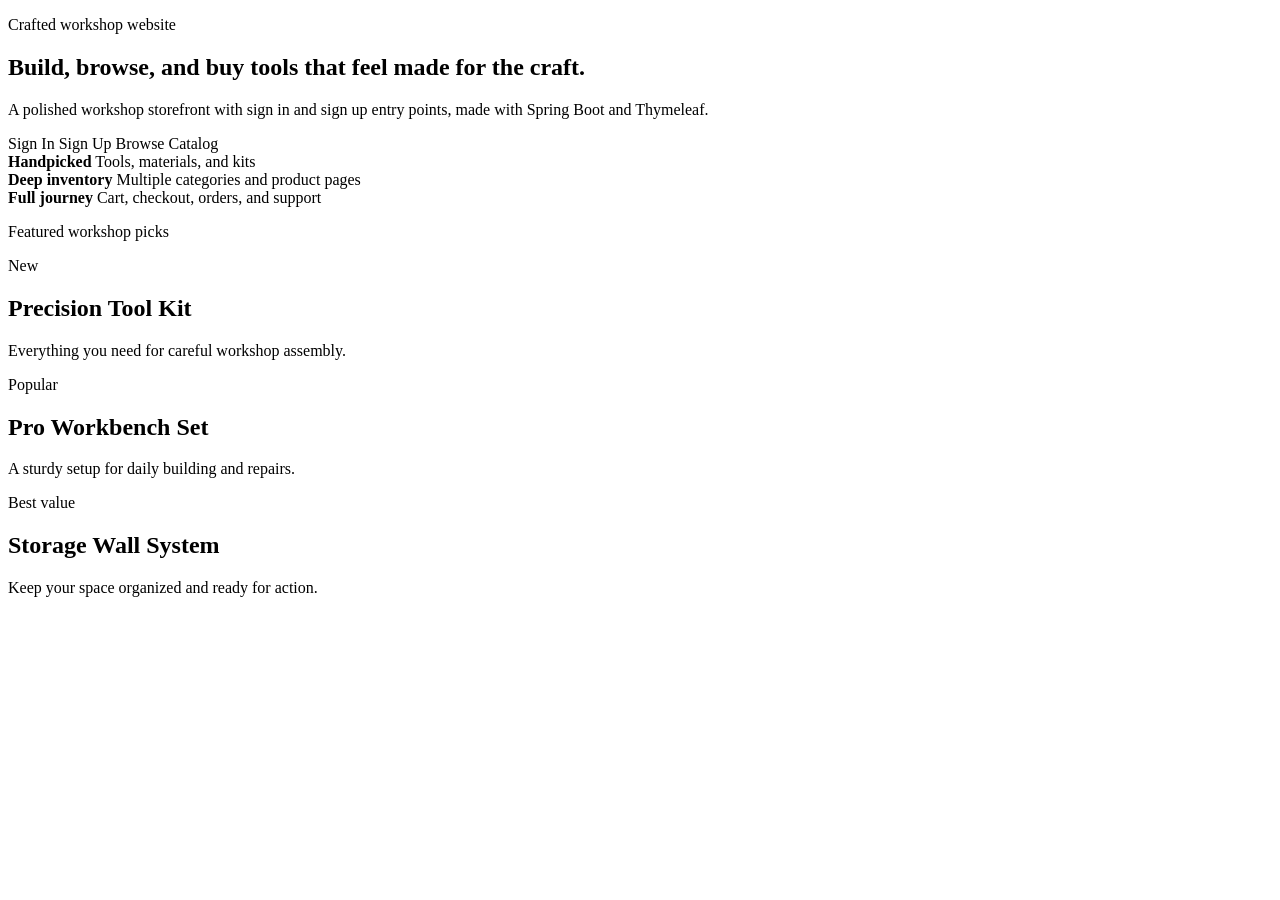
<file: src/main/resources/templates/index.html>
<!DOCTYPE html>
<html lang="en" xmlns:th="http://www.thymeleaf.org">
<head>
    <meta charset="UTF-8" />
    <meta name="viewport" content="width=device-width, initial-scale=1.0" />
    <title>Workshop Store</title>
    <link rel="stylesheet" th:href="@{/css/styles.css}" />
</head>
<body>
<main class="page-shell landing-shell">
    <section class="hero-panel hero-art">
        <p class="eyebrow">Crafted workshop website</p>
        <h1>Build, browse, and buy tools that feel made for the craft.</h1>
        <p class="lead">A polished workshop storefront with sign in and sign up entry points, made with Spring Boot and Thymeleaf.</p>

        <div class="action-row">
            <a class="link-button" th:href="@{/login}">Sign In</a>
            <a class="link-button link-button-secondary" th:href="@{/signup}">Sign Up</a>
            <a class="link-button link-button-secondary" th:href="@{/catalog}">Browse Catalog</a>
        </div>

        <div class="feature-grid">
            <article>
                <strong>Handpicked</strong>
                <span>Tools, materials, and kits</span>
            </article>
            <article>
                <strong>Deep inventory</strong>
                <span>Multiple categories and product pages</span>
            </article>
            <article>
                <strong>Full journey</strong>
                <span>Cart, checkout, orders, and support</span>
            </article>
        </div>
    </section>

    <section class="card showcase-card">
        <p class="eyebrow">Featured workshop picks</p>
        <div class="product-list">
            <article class="product-card">
                <span class="product-tag">New</span>
                <h2>Precision Tool Kit</h2>
                <p>Everything you need for careful workshop assembly.</p>
            </article>
            <article class="product-card">
                <span class="product-tag">Popular</span>
                <h2>Pro Workbench Set</h2>
                <p>A sturdy setup for daily building and repairs.</p>
            </article>
            <article class="product-card">
                <span class="product-tag">Best value</span>
                <h2>Storage Wall System</h2>
                <p>Keep your space organized and ready for action.</p>
            </article>
        </div>
    </section>
</main>
</body>
</html>
</file>
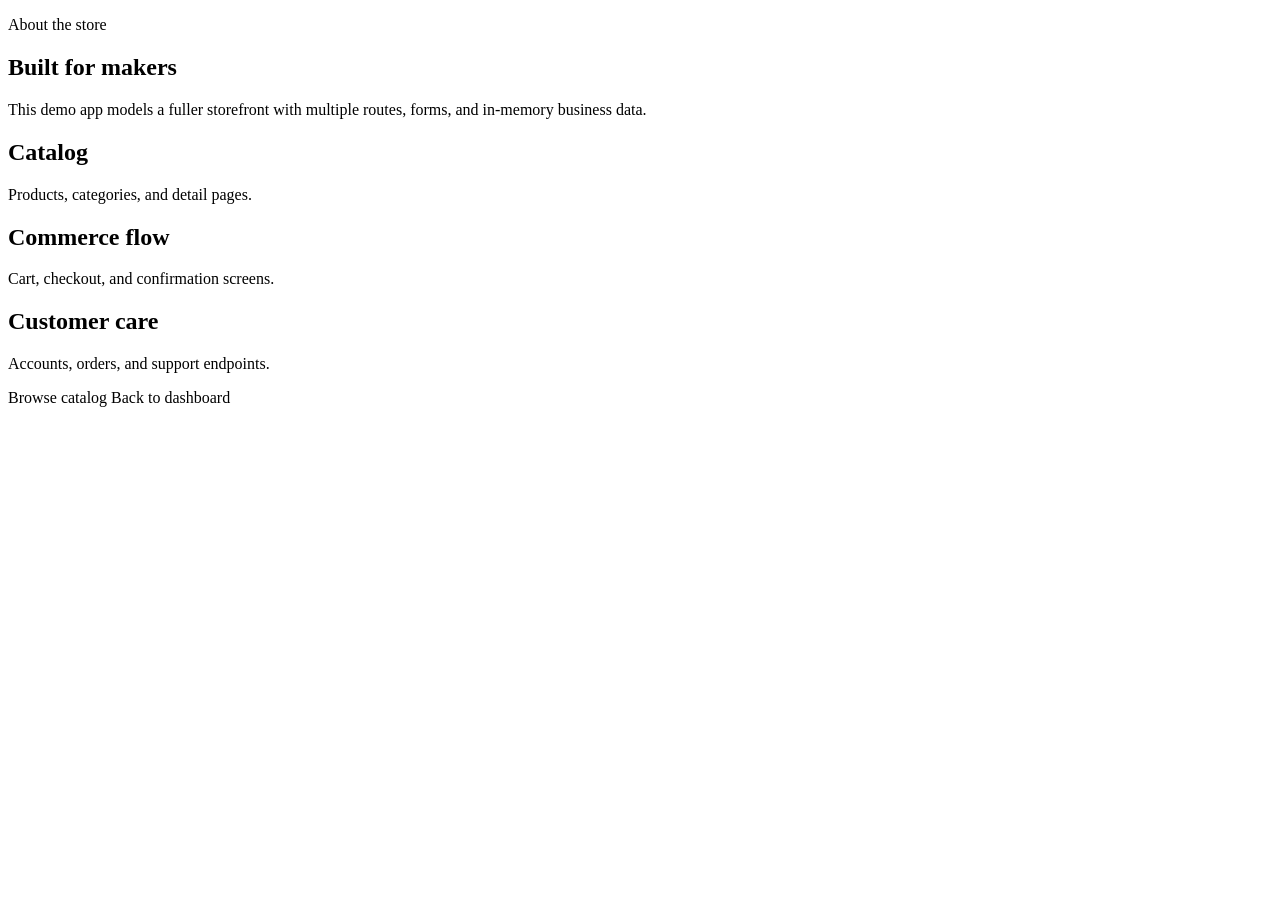
<file: src/main/resources/templates/about.html>
<!DOCTYPE html>
<html lang="en" xmlns:th="http://www.thymeleaf.org">
<head>
    <meta charset="UTF-8" />
    <meta name="viewport" content="width=device-width, initial-scale=1.0" />
    <title>About</title>
    <link rel="stylesheet" th:href="@{/css/styles.css}" />
</head>
<body>
<main class="page-shell center">
    <section class="card wide-card">
        <p class="eyebrow">About the store</p>
        <h1>Built for makers</h1>
        <p class="lead">This demo app models a fuller storefront with multiple routes, forms, and in-memory business data.</p>

        <div class="about-grid">
            <article>
                <h2>Catalog</h2>
                <p>Products, categories, and detail pages.</p>
            </article>
            <article>
                <h2>Commerce flow</h2>
                <p>Cart, checkout, and confirmation screens.</p>
            </article>
            <article>
                <h2>Customer care</h2>
                <p>Accounts, orders, and support endpoints.</p>
            </article>
        </div>

        <div class="action-row">
            <a class="link-button" th:href="@{/catalog}">Browse catalog</a>
            <a class="link-button link-button-secondary" th:href="@{/shop}">Back to dashboard</a>
        </div>
    </section>
</main>
</body>
</html>
</file>
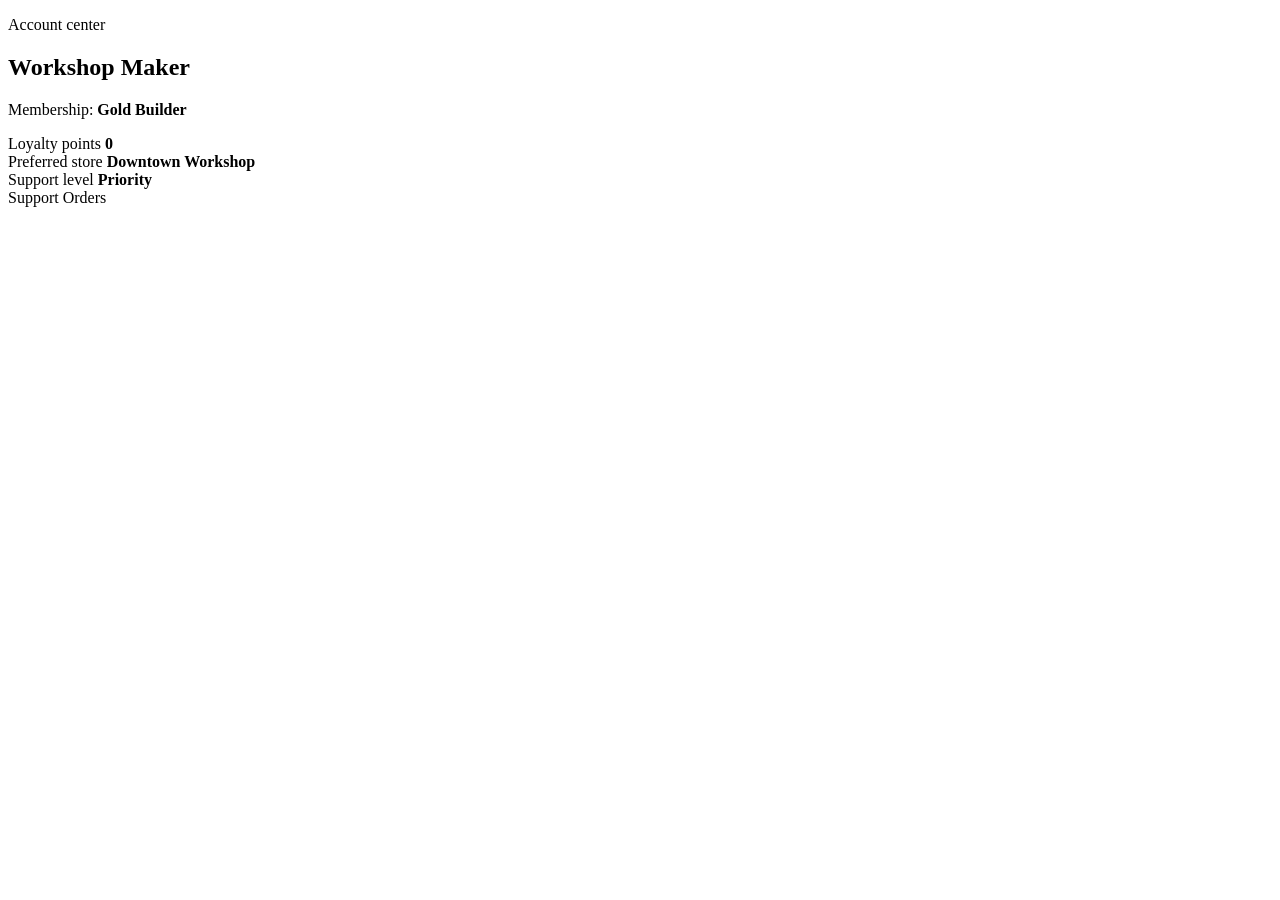
<file: src/main/resources/templates/account.html>
<!DOCTYPE html>
<html lang="en" xmlns:th="http://www.thymeleaf.org">
<head>
    <meta charset="UTF-8" />
    <meta name="viewport" content="width=device-width, initial-scale=1.0" />
    <title>Account</title>
    <link rel="stylesheet" th:href="@{/css/styles.css}" />
</head>
<body>
<main class="page-shell center">
    <section class="card wide-card">
        <p class="eyebrow">Account center</p>
        <h1 th:text="${accountName}">Workshop Maker</h1>
        <p class="lead">Membership: <strong th:text="${membershipLevel}">Gold Builder</strong></p>

        <div class="account-stats">
            <article>
                <span>Loyalty points</span>
                <strong th:text="${loyaltyPoints}">0</strong>
            </article>
            <article>
                <span>Preferred store</span>
                <strong>Downtown Workshop</strong>
            </article>
            <article>
                <span>Support level</span>
                <strong>Priority</strong>
            </article>
        </div>

        <div class="action-row">
            <a class="link-button" th:href="@{/support}">Support</a>
            <a class="link-button link-button-secondary" th:href="@{/orders}">Orders</a>
        </div>
    </section>
</main>
</body>
</html>
</file>
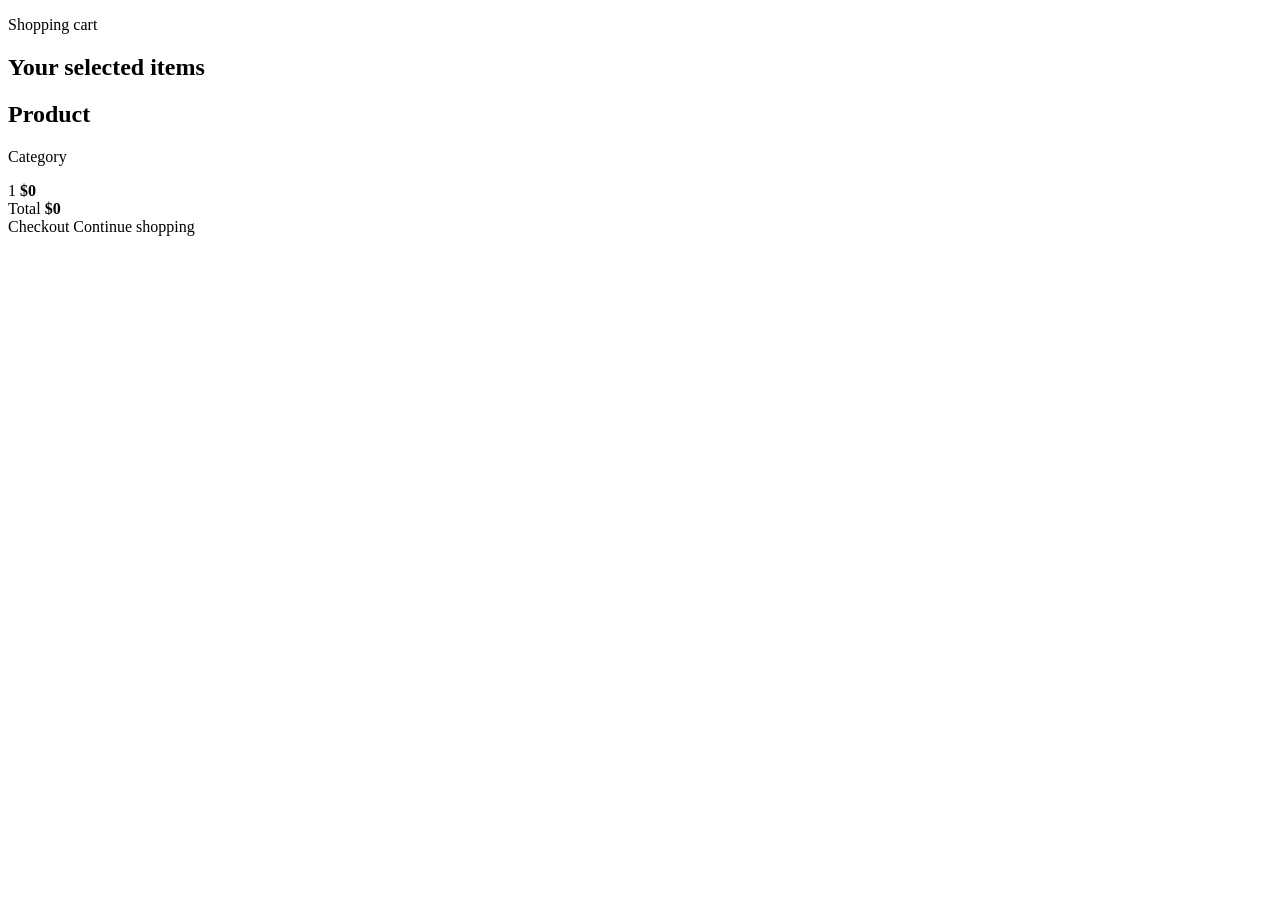
<file: src/main/resources/templates/cart.html>
<!DOCTYPE html>
<html lang="en" xmlns:th="http://www.thymeleaf.org">
<head>
    <meta charset="UTF-8" />
    <meta name="viewport" content="width=device-width, initial-scale=1.0" />
    <title>Cart</title>
    <link rel="stylesheet" th:href="@{/css/styles.css}" />
</head>
<body>
<main class="page-shell center">
    <section class="card wide-card">
        <p class="eyebrow">Shopping cart</p>
        <h1>Your selected items</h1>

        <div class="cart-list">
            <article class="cart-row" th:each="line : ${cartLines}">
                <div>
                    <h2 th:text="${line.product.name}">Product</h2>
                    <p th:text="${line.product.category}">Category</p>
                </div>
                <div>
                    <span th:text="${line.quantity}">1</span>
                    <strong th:text="${line.lineTotal}">$0</strong>
                </div>
            </article>
        </div>

        <div class="summary-strip">
            <span>Total</span>
            <strong th:text="${cartTotal}">$0</strong>
        </div>

        <div class="action-row">
            <a class="link-button" th:href="@{/checkout}">Checkout</a>
            <a class="link-button link-button-secondary" th:href="@{/catalog}">Continue shopping</a>
        </div>
    </section>
</main>
</body>
</html>
</file>
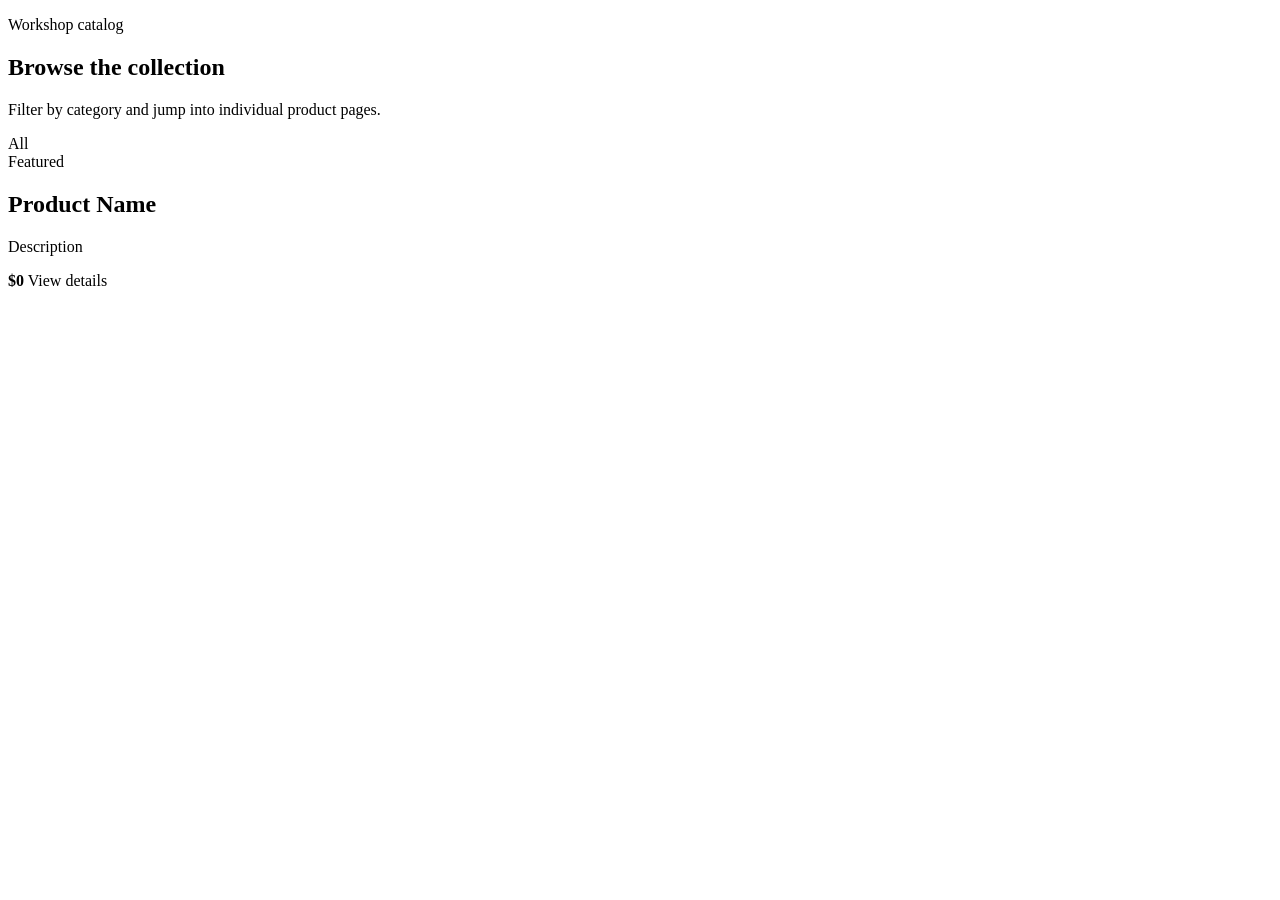
<file: src/main/resources/templates/catalog.html>
<!DOCTYPE html>
<html lang="en" xmlns:th="http://www.thymeleaf.org">
<head>
    <meta charset="UTF-8" />
    <meta name="viewport" content="width=device-width, initial-scale=1.0" />
    <title>Catalog</title>
    <link rel="stylesheet" th:href="@{/css/styles.css}" />
</head>
<body>
<main class="page-shell catalog-shell">
    <section class="hero-panel catalog-hero">
        <p class="eyebrow">Workshop catalog</p>
        <h1>Browse the collection</h1>
        <p class="lead">Filter by category and jump into individual product pages.</p>

        <div class="action-row category-row">
            <a class="link-button link-button-secondary" th:href="@{/catalog(category='all')}" th:classappend="${selectedCategory == 'all'} ? ' is-active' : ''">All</a>
            <a class="link-button link-button-secondary" th:each="category : ${categories}" th:href="@{/catalog(category=${category})}" th:text="${category}" th:classappend="${selectedCategory == category} ? ' is-active' : ''"></a>
        </div>
    </section>

    <section class="card catalog-grid">
        <article class="product-card catalog-card" th:each="product : ${products}">
            <span class="product-tag" th:text="${product.status}">Featured</span>
            <h2 th:text="${product.name}">Product Name</h2>
            <p th:text="${product.description}">Description</p>
            <div class="card-footer">
                <strong th:text="${product.price}">$0</strong>
                <a class="text-link" th:href="@{/product/{id}(id=${product.id})}">View details</a>
            </div>
        </article>
    </section>
</main>
</body>
</html>
</file>
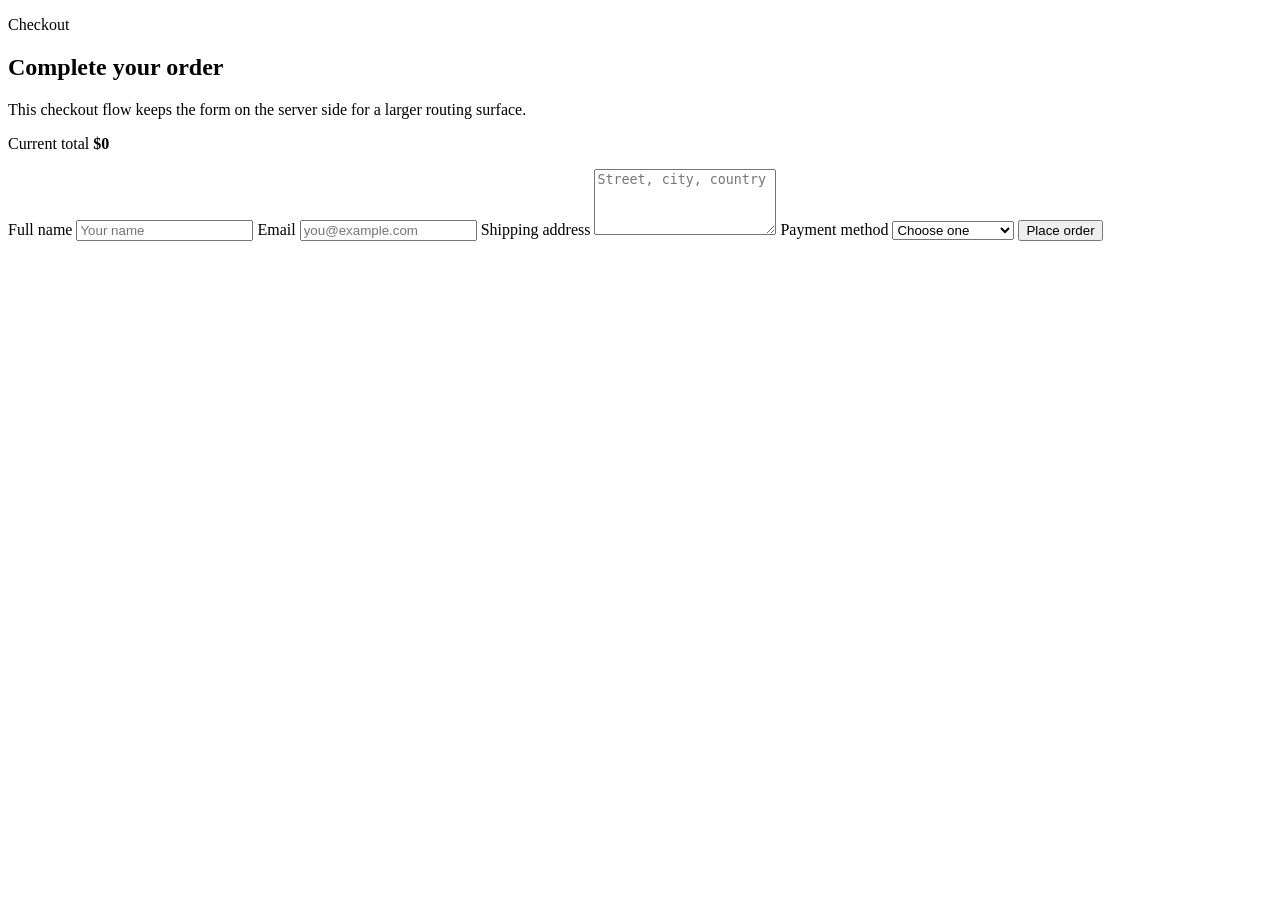
<file: src/main/resources/templates/checkout.html>
<!DOCTYPE html>
<html lang="en" xmlns:th="http://www.thymeleaf.org">
<head>
    <meta charset="UTF-8" />
    <meta name="viewport" content="width=device-width, initial-scale=1.0" />
    <title>Checkout</title>
    <link rel="stylesheet" th:href="@{/css/styles.css}" />
</head>
<body>
<main class="page-shell checkout-shell">
    <section class="card auth-card">
        <p class="eyebrow">Checkout</p>
        <h1>Complete your order</h1>
        <p class="lead">This checkout flow keeps the form on the server side for a larger routing surface.</p>

        <p class="summary-strip checkout-summary">
            <span>Current total</span>
            <strong th:text="${cartTotal}">$0</strong>
        </p>

        <form th:action="@{/checkout}" th:object="${checkoutForm}" method="post" class="form-grid">
            <label>
                <span>Full name</span>
                <input type="text" th:field="*{fullName}" placeholder="Your name" />
                <small class="field-error" th:if="${#fields.hasErrors('fullName')}" th:errors="*{fullName}"></small>
            </label>

            <label>
                <span>Email</span>
                <input type="email" th:field="*{email}" placeholder="you@example.com" />
                <small class="field-error" th:if="${#fields.hasErrors('email')}" th:errors="*{email}"></small>
            </label>

            <label>
                <span>Shipping address</span>
                <textarea th:field="*{shippingAddress}" rows="4" placeholder="Street, city, country"></textarea>
                <small class="field-error" th:if="${#fields.hasErrors('shippingAddress')}" th:errors="*{shippingAddress}"></small>
            </label>

            <label>
                <span>Payment method</span>
                <select th:field="*{paymentMethod}">
                    <option value="">Choose one</option>
                    <option value="card">Card</option>
                    <option value="cash">Cash on delivery</option>
                    <option value="wallet">Digital wallet</option>
                </select>
                <small class="field-error" th:if="${#fields.hasErrors('paymentMethod')}" th:errors="*{paymentMethod}"></small>
            </label>

            <button type="submit">Place order</button>
        </form>
    </section>
</main>
</body>
</html>
</file>
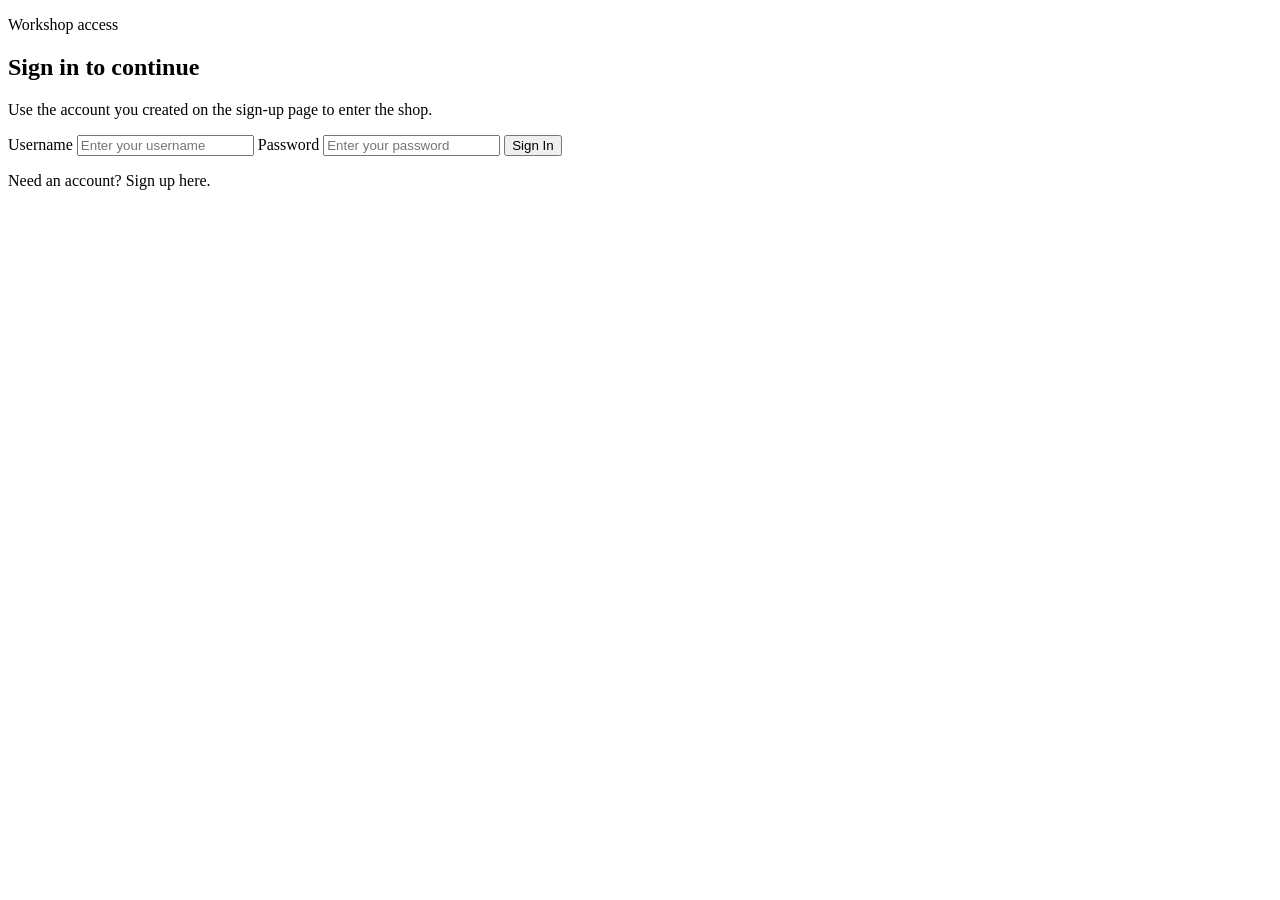
<file: src/main/resources/templates/login.html>
<!DOCTYPE html>
<html lang="en" xmlns:th="http://www.thymeleaf.org">
<head>
    <meta charset="UTF-8" />
    <meta name="viewport" content="width=device-width, initial-scale=1.0" />
    <title>Sign In</title>
    <link rel="stylesheet" th:href="@{/css/styles.css}" />
</head>
<body>
<main class="page-shell center">
    <section class="card auth-card">
        <p class="eyebrow">Workshop access</p>
        <h1>Sign in to continue</h1>
        <p class="lead">Use the account you created on the sign-up page to enter the shop.</p>

        <div class="success" th:if="${signupSuccess}" th:text="${signupSuccess}"></div>
        <div class="error" th:if="${loginError}" th:text="${loginError}"></div>

        <form th:action="@{/login}" th:object="${loginForm}" method="post" class="form-grid">
            <label>
                <span>Username</span>
                <input type="text" th:field="*{username}" placeholder="Enter your username" />
                <small class="field-error" th:if="${#fields.hasErrors('username')}" th:errors="*{username}"></small>
            </label>

            <label>
                <span>Password</span>
                <input type="password" th:field="*{password}" placeholder="Enter your password" />
                <small class="field-error" th:if="${#fields.hasErrors('password')}" th:errors="*{password}"></small>
            </label>

            <button type="submit">Sign In</button>
        </form>

        <p class="form-note">Need an account? <a th:href="@{/signup}">Sign up here</a>.</p>
    </section>
</main>
</body>
</html>
</file>
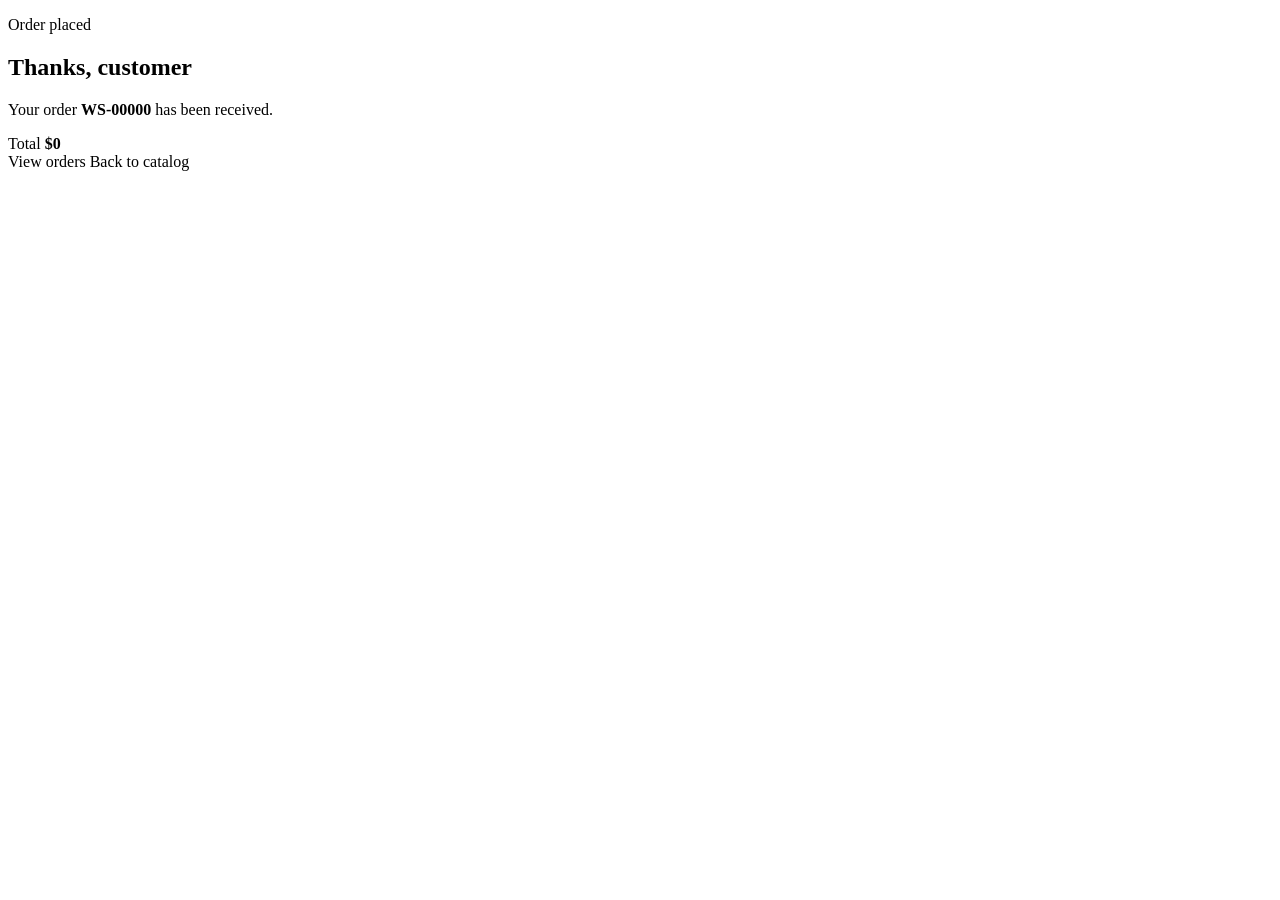
<file: src/main/resources/templates/order-confirmation.html>
<!DOCTYPE html>
<html lang="en" xmlns:th="http://www.thymeleaf.org">
<head>
    <meta charset="UTF-8" />
    <meta name="viewport" content="width=device-width, initial-scale=1.0" />
    <title>Order Confirmation</title>
    <link rel="stylesheet" th:href="@{/css/styles.css}" />
</head>
<body>
<main class="page-shell center">
    <section class="card auth-card">
        <p class="eyebrow">Order placed</p>
        <h1>Thanks, <span th:text="${customerName}">customer</span></h1>
        <p class="lead">Your order <strong th:text="${orderNumber}">WS-00000</strong> has been received.</p>
        <div class="summary-strip checkout-summary">
            <span>Total</span>
            <strong th:text="${cartTotal}">$0</strong>
        </div>
        <div class="action-row">
            <a class="link-button" th:href="@{/orders}">View orders</a>
            <a class="link-button link-button-secondary" th:href="@{/catalog}">Back to catalog</a>
        </div>
    </section>
</main>
</body>
</html>
</file>
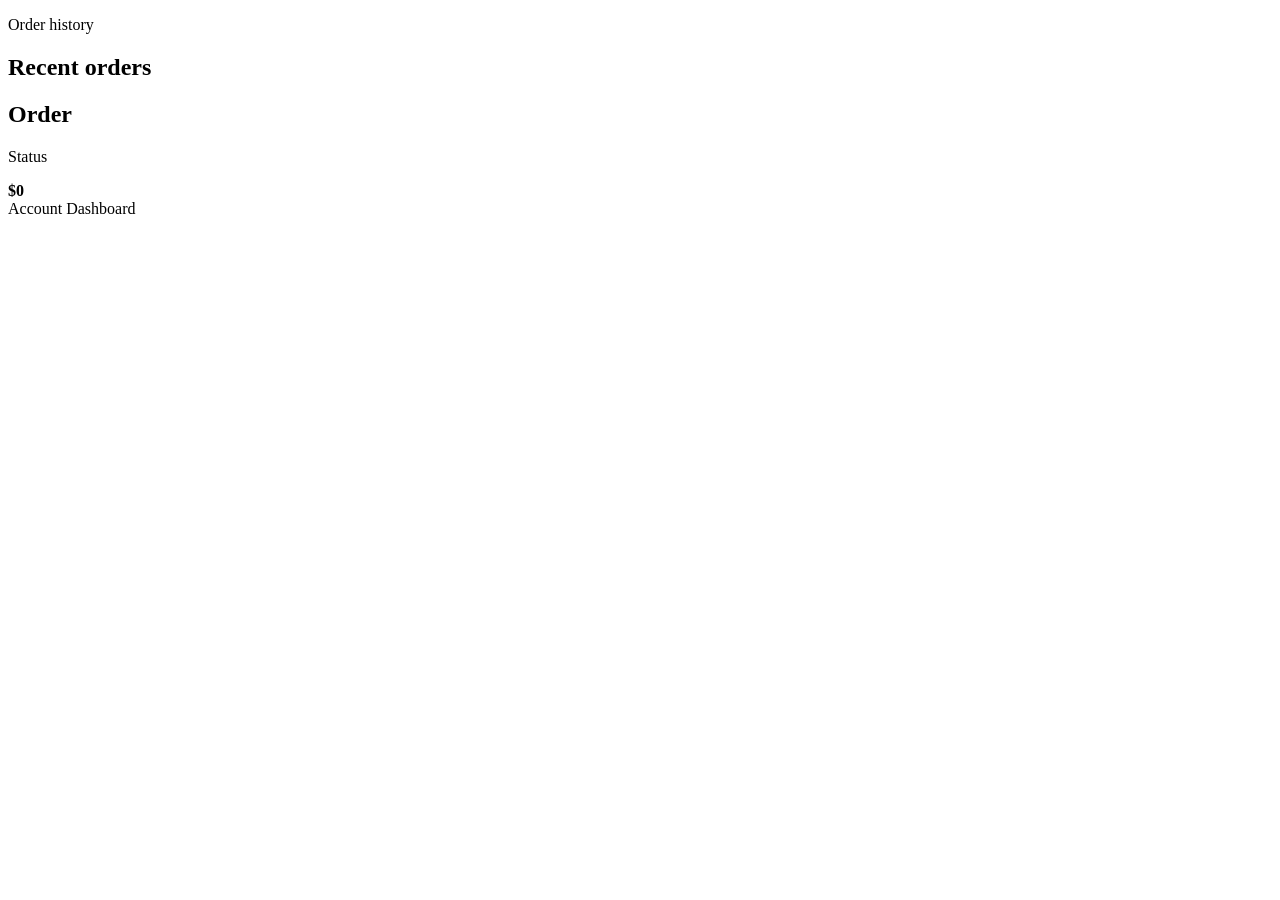
<file: src/main/resources/templates/orders.html>
<!DOCTYPE html>
<html lang="en" xmlns:th="http://www.thymeleaf.org">
<head>
    <meta charset="UTF-8" />
    <meta name="viewport" content="width=device-width, initial-scale=1.0" />
    <title>Orders</title>
    <link rel="stylesheet" th:href="@{/css/styles.css}" />
</head>
<body>
<main class="page-shell center">
    <section class="card wide-card">
        <p class="eyebrow">Order history</p>
        <h1>Recent orders</h1>

        <div class="orders-grid">
            <article class="order-card" th:each="order : ${orders}">
                <h2 th:text="${order.orderNumber}">Order</h2>
                <p th:text="${order.status}">Status</p>
                <strong th:text="${order.total}">$0</strong>
            </article>
        </div>

        <div class="action-row">
            <a class="link-button" th:href="@{/account}">Account</a>
            <a class="link-button link-button-secondary" th:href="@{/shop}">Dashboard</a>
        </div>
    </section>
</main>
</body>
</html>
</file>
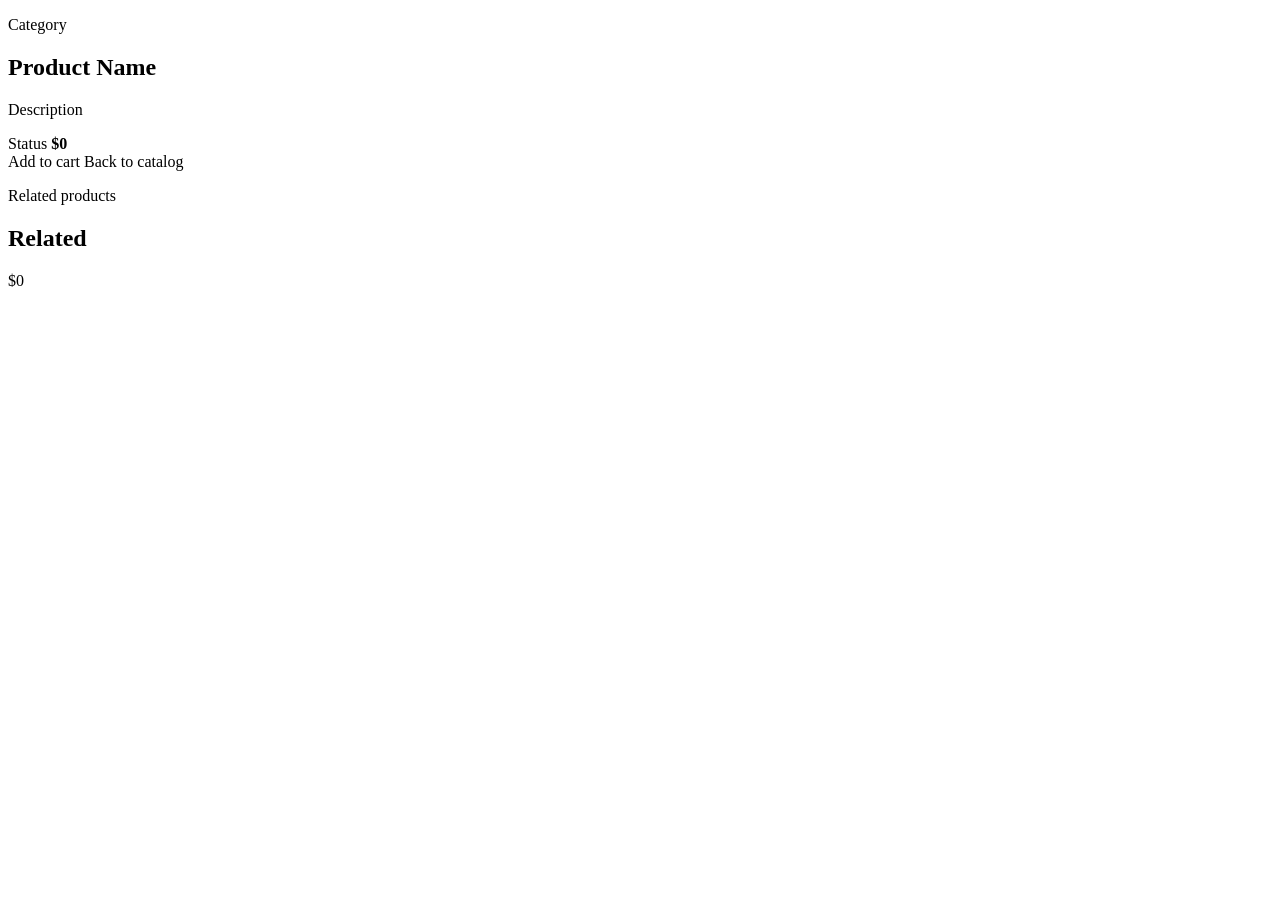
<file: src/main/resources/templates/product.html>
<!DOCTYPE html>
<html lang="en" xmlns:th="http://www.thymeleaf.org">
<head>
    <meta charset="UTF-8" />
    <meta name="viewport" content="width=device-width, initial-scale=1.0" />
    <title>Product Detail</title>
    <link rel="stylesheet" th:href="@{/css/styles.css}" />
</head>
<body>
<main class="page-shell detail-shell">
    <section class="hero-panel detail-hero">
        <p class="eyebrow" th:text="${product.category}">Category</p>
        <h1 th:text="${product.name}">Product Name</h1>
        <p class="lead" th:text="${product.description}">Description</p>

        <div class="detail-meta">
            <span th:text="${product.status}">Status</span>
            <strong th:text="${product.price}">$0</strong>
        </div>

        <div class="action-row">
            <a class="link-button" th:href="@{/cart}">Add to cart</a>
            <a class="link-button link-button-secondary" th:href="@{/catalog}">Back to catalog</a>
        </div>
    </section>

    <section class="card related-panel">
        <p class="eyebrow">Related products</p>
        <div class="related-list">
            <article th:each="related : ${relatedProducts}">
                <h2 th:text="${related.name}">Related</h2>
                <p th:text="${related.price}">$0</p>
            </article>
        </div>
    </section>
</main>
</body>
</html>
</file>
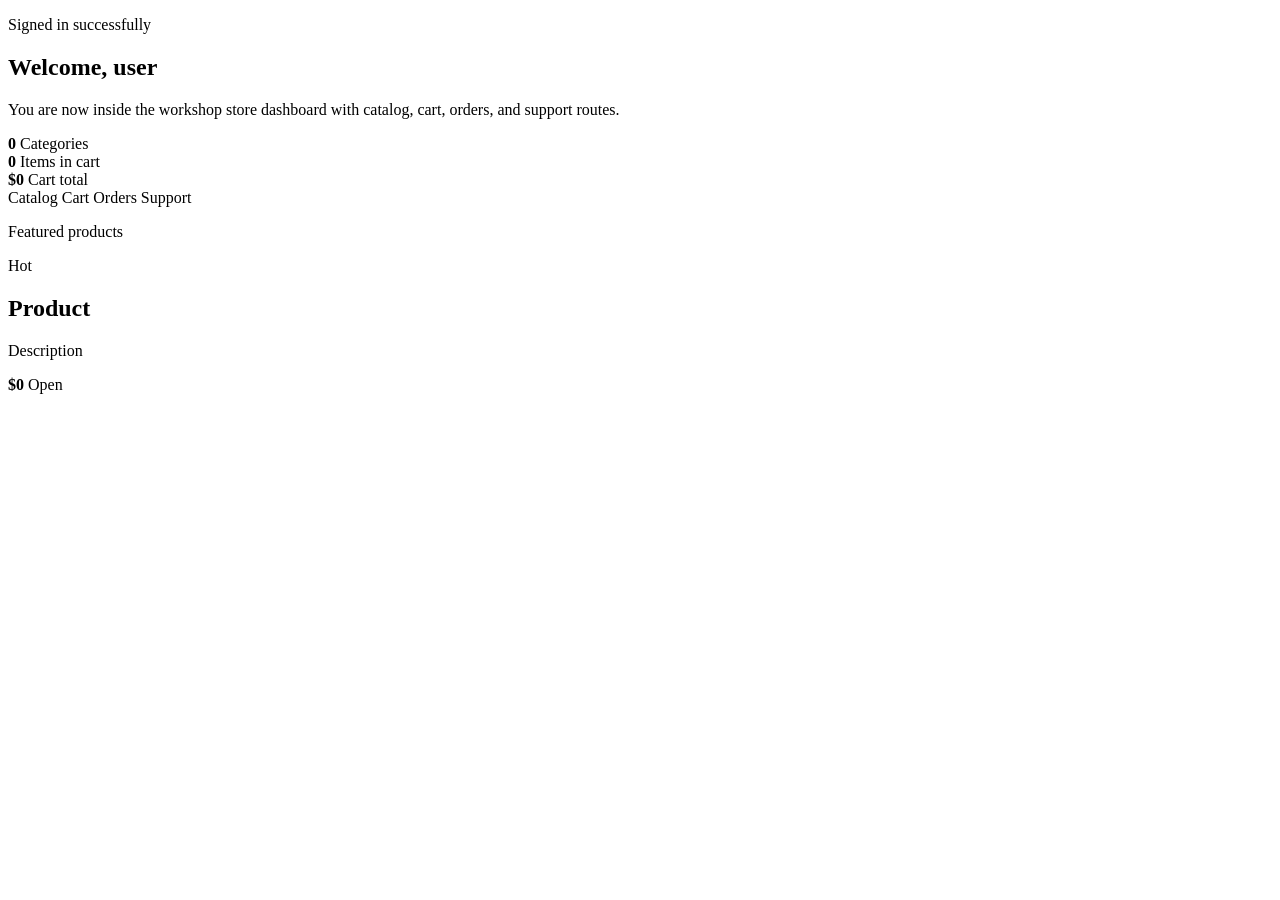
<file: src/main/resources/templates/shop.html>
<!DOCTYPE html>
<html lang="en" xmlns:th="http://www.thymeleaf.org">
<head>
    <meta charset="UTF-8" />
    <meta name="viewport" content="width=device-width, initial-scale=1.0" />
    <title>Workshop Store</title>
    <link rel="stylesheet" th:href="@{/css/styles.css}" />
</head>
<body>
<main class="page-shell dashboard-shell">
    <section class="hero-panel dashboard-hero">
        <p class="eyebrow">Signed in successfully</p>
        <h1>Welcome, <span th:text="${username}">user</span></h1>
        <p class="lead">You are now inside the workshop store dashboard with catalog, cart, orders, and support routes.</p>

        <div class="dashboard-stats">
            <article>
                <strong th:text="${categoryCount}">0</strong>
                <span>Categories</span>
            </article>
            <article>
                <strong th:text="${cartItemCount}">0</strong>
                <span>Items in cart</span>
            </article>
            <article>
                <strong th:text="${cartTotal}">$0</strong>
                <span>Cart total</span>
            </article>
        </div>

        <div class="action-row nav-row">
            <a class="link-button" th:href="@{/catalog}">Catalog</a>
            <a class="link-button link-button-secondary" th:href="@{/cart}">Cart</a>
            <a class="link-button link-button-secondary" th:href="@{/orders}">Orders</a>
            <a class="link-button link-button-secondary" th:href="@{/support}">Support</a>
        </div>
    </section>

    <section class="card shop-grid">
        <p class="eyebrow">Featured products</p>
        <article class="shop-item" th:each="product : ${featuredProducts}">
            <span th:text="${product.status}">Hot</span>
            <div>
                <h2 th:text="${product.name}">Product</h2>
                <p th:text="${product.description}">Description</p>
                <div class="card-footer">
                    <strong th:text="${product.price}">$0</strong>
                    <a class="text-link" th:href="@{/product/{id}(id=${product.id})}">Open</a>
                </div>
            </div>
        </article>
    </section>
</main>
</body>
</html>
</file>
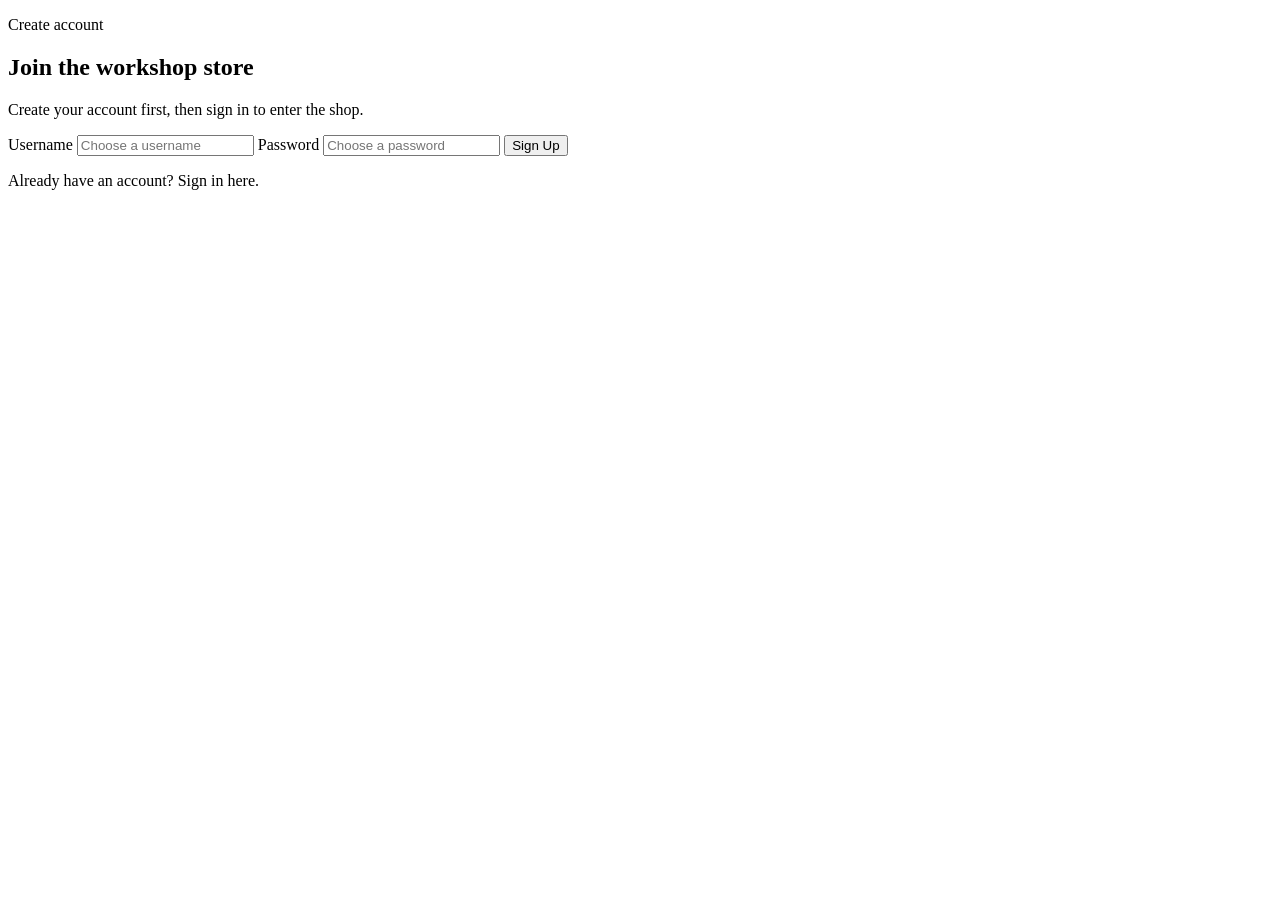
<file: src/main/resources/templates/signup.html>
<!DOCTYPE html>
<html lang="en" xmlns:th="http://www.thymeleaf.org">
<head>
    <meta charset="UTF-8" />
    <meta name="viewport" content="width=device-width, initial-scale=1.0" />
    <title>Sign Up</title>
    <link rel="stylesheet" th:href="@{/css/styles.css}" />
</head>
<body>
<main class="page-shell center">
    <section class="card auth-card">
        <p class="eyebrow">Create account</p>
        <h1>Join the workshop store</h1>
        <p class="lead">Create your account first, then sign in to enter the shop.</p>

        <form th:action="@{/signup}" th:object="${signupForm}" method="post" class="form-grid">
            <label>
                <span>Username</span>
                <input type="text" th:field="*{username}" placeholder="Choose a username" />
                <small class="field-error" th:if="${#fields.hasErrors('username')}" th:errors="*{username}"></small>
            </label>

            <label>
                <span>Password</span>
                <input type="password" th:field="*{password}" placeholder="Choose a password" />
                <small class="field-error" th:if="${#fields.hasErrors('password')}" th:errors="*{password}"></small>
            </label>

            <button type="submit">Sign Up</button>
        </form>

        <p class="form-note">Already have an account? <a th:href="@{/login}">Sign in here</a>.</p>
    </section>
</main>
</body>
</html>
</file>
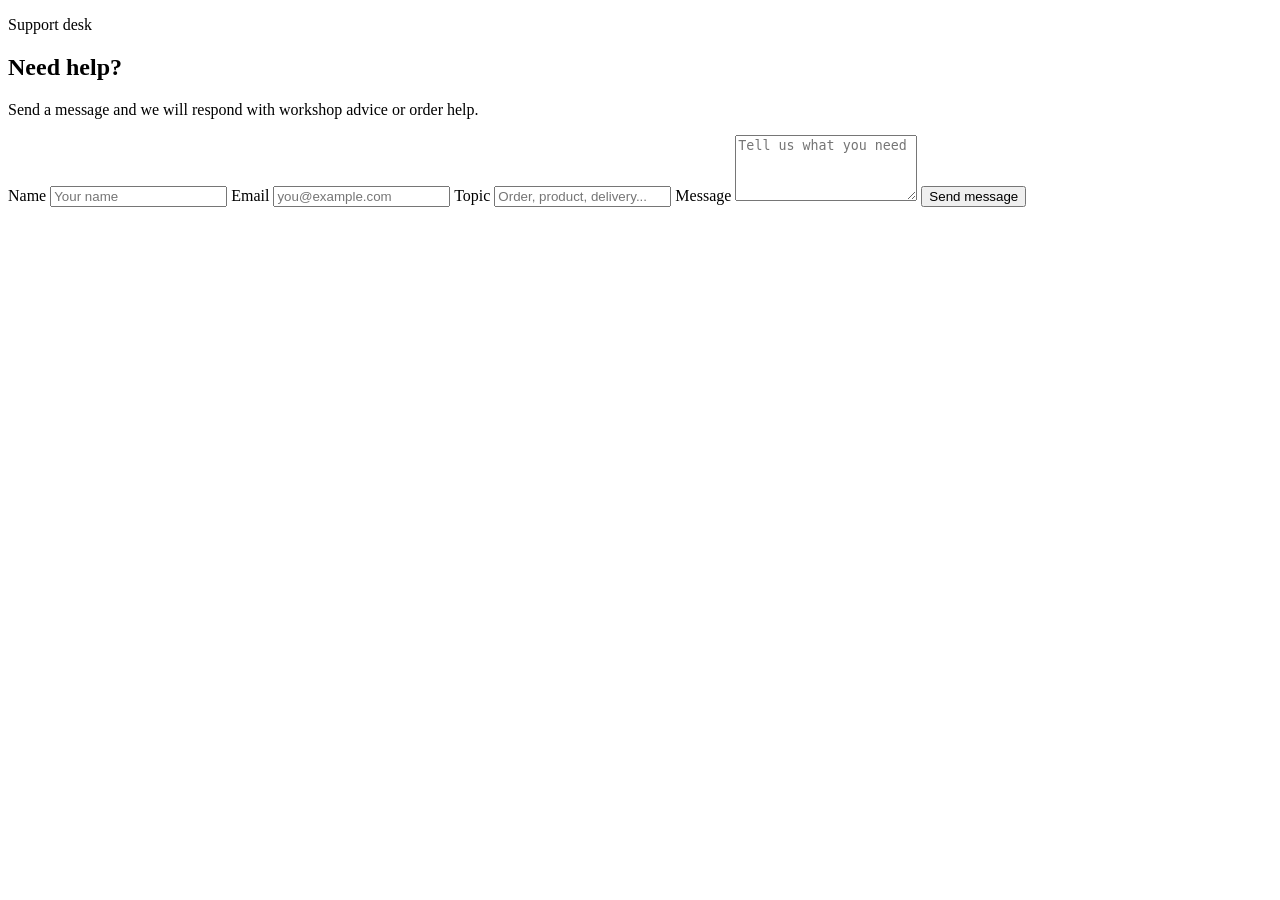
<file: src/main/resources/templates/support.html>
<!DOCTYPE html>
<html lang="en" xmlns:th="http://www.thymeleaf.org">
<head>
    <meta charset="UTF-8" />
    <meta name="viewport" content="width=device-width, initial-scale=1.0" />
    <title>Support</title>
    <link rel="stylesheet" th:href="@{/css/styles.css}" />
</head>
<body>
<main class="page-shell center">
    <section class="card auth-card">
        <p class="eyebrow">Support desk</p>
        <h1>Need help?</h1>
        <p class="lead">Send a message and we will respond with workshop advice or order help.</p>

        <div class="success" th:if="${supportMessage}" th:text="${supportMessage}"></div>

        <form th:action="@{/support}" th:object="${supportForm}" method="post" class="form-grid">
            <label>
                <span>Name</span>
                <input type="text" th:field="*{name}" placeholder="Your name" />
                <small class="field-error" th:if="${#fields.hasErrors('name')}" th:errors="*{name}"></small>
            </label>

            <label>
                <span>Email</span>
                <input type="email" th:field="*{email}" placeholder="you@example.com" />
                <small class="field-error" th:if="${#fields.hasErrors('email')}" th:errors="*{email}"></small>
            </label>

            <label>
                <span>Topic</span>
                <input type="text" th:field="*{topic}" placeholder="Order, product, delivery..." />
                <small class="field-error" th:if="${#fields.hasErrors('topic')}" th:errors="*{topic}"></small>
            </label>

            <label>
                <span>Message</span>
                <textarea th:field="*{message}" rows="4" placeholder="Tell us what you need"></textarea>
                <small class="field-error" th:if="${#fields.hasErrors('message')}" th:errors="*{message}"></small>
            </label>

            <button type="submit">Send message</button>
        </form>
    </section>
</main>
</body>
</html>
</file>
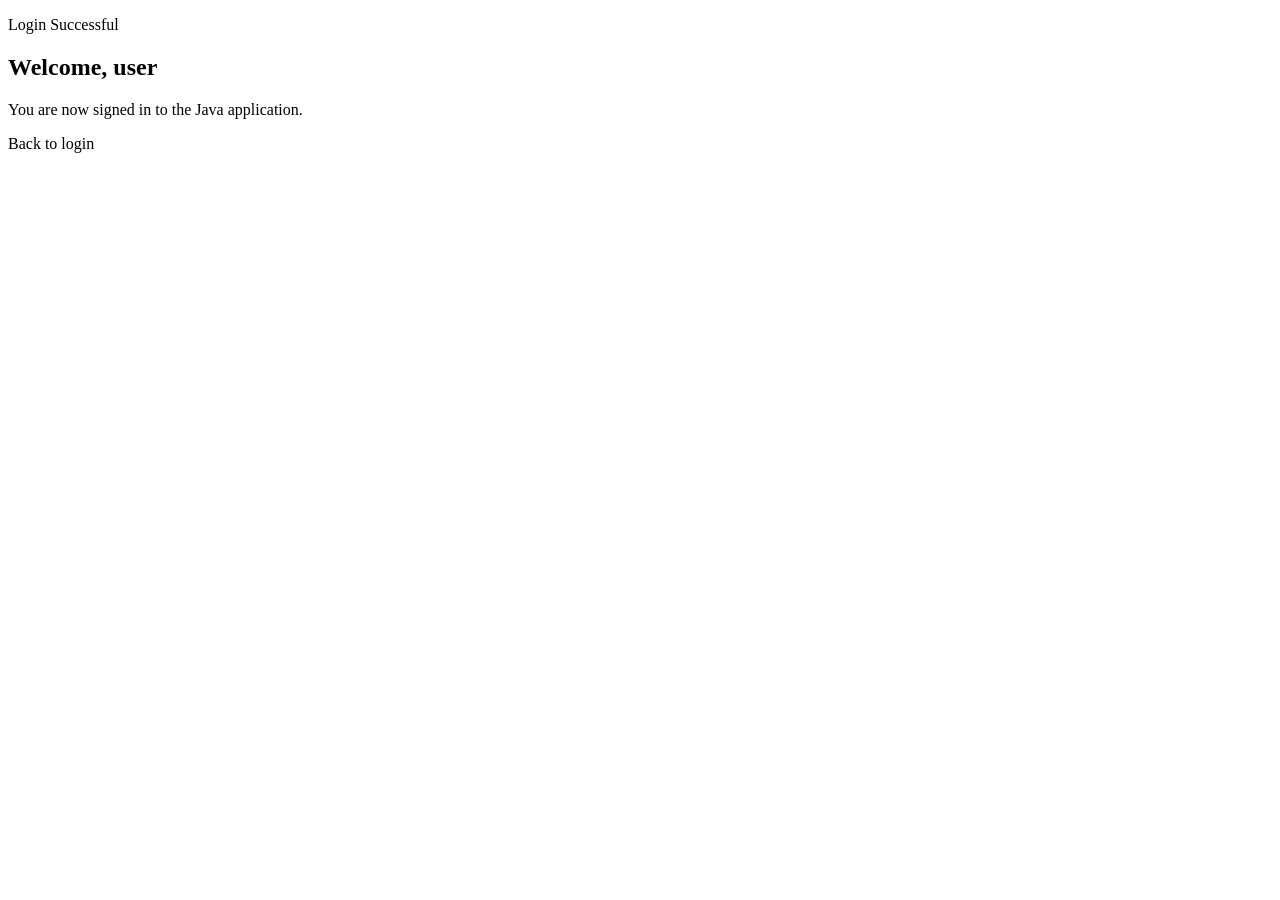
<file: src/main/resources/templates/welcome.html>
<!DOCTYPE html>
<html lang="en" xmlns:th="http://www.thymeleaf.org">
<head>
    <meta charset="UTF-8" />
    <meta name="viewport" content="width=device-width, initial-scale=1.0" />
    <title>Welcome</title>
    <link rel="stylesheet" th:href="@{/css/styles.css}" />
</head>
<body>
<main class="page-shell center">
    <section class="card success-card">
        <p class="eyebrow">Login Successful</p>
        <h1>Welcome, <span th:text="${username}">user</span></h1>
        <p class="lead">You are now signed in to the Java application.</p>
        <a class="link-button" th:href="@{/login}">Back to login</a>
    </section>
</main>
</body>
</html>
</file>
